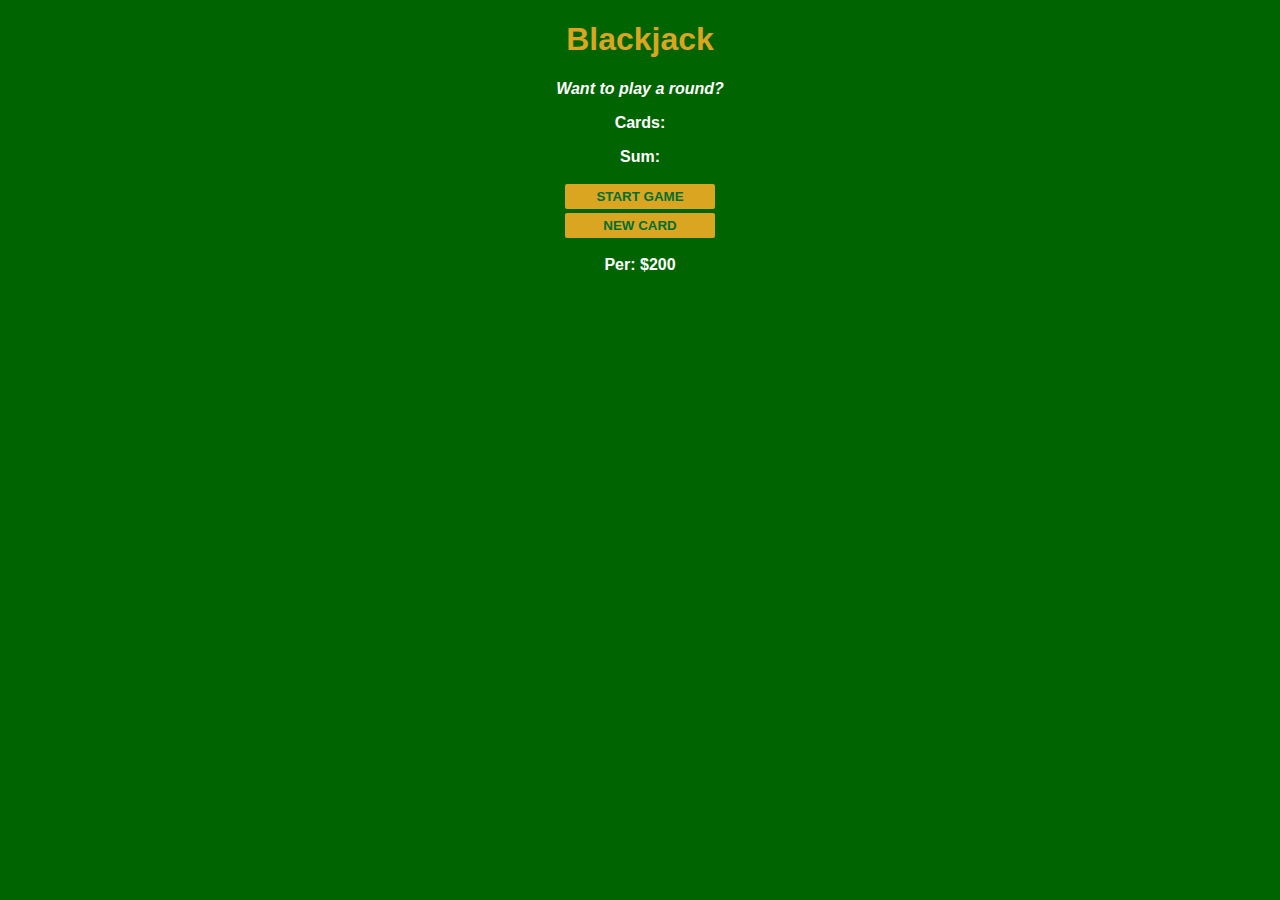
<file: BackJack/index.html>
<!DOCTYPE html>
<html lang="en">
  <head>
    <meta charset="UTF-8" />
    <meta name="viewport" content="width=device-width, initial-scale=1.0" />
    <title>BLACKJACK</title>
    <link rel="stylesheet" href="./style.css" />
  </head>
  <body>
    <h1>Blackjack</h1>
    <p id="msg-El">Want to play a round?</p>
    <p id="cards-El">Cards:</p>
    <p id="sum-El">Sum:</p>
    <button id="start-El" onclick="renderGame()">START GAME</button>
    <br />
    <button id="newcard-El" onclick="newCard()">NEW CARD</button>
    <p id="player-El">Player</p>
    <script src="script.js"></script>
  </body>
</html>
</file>
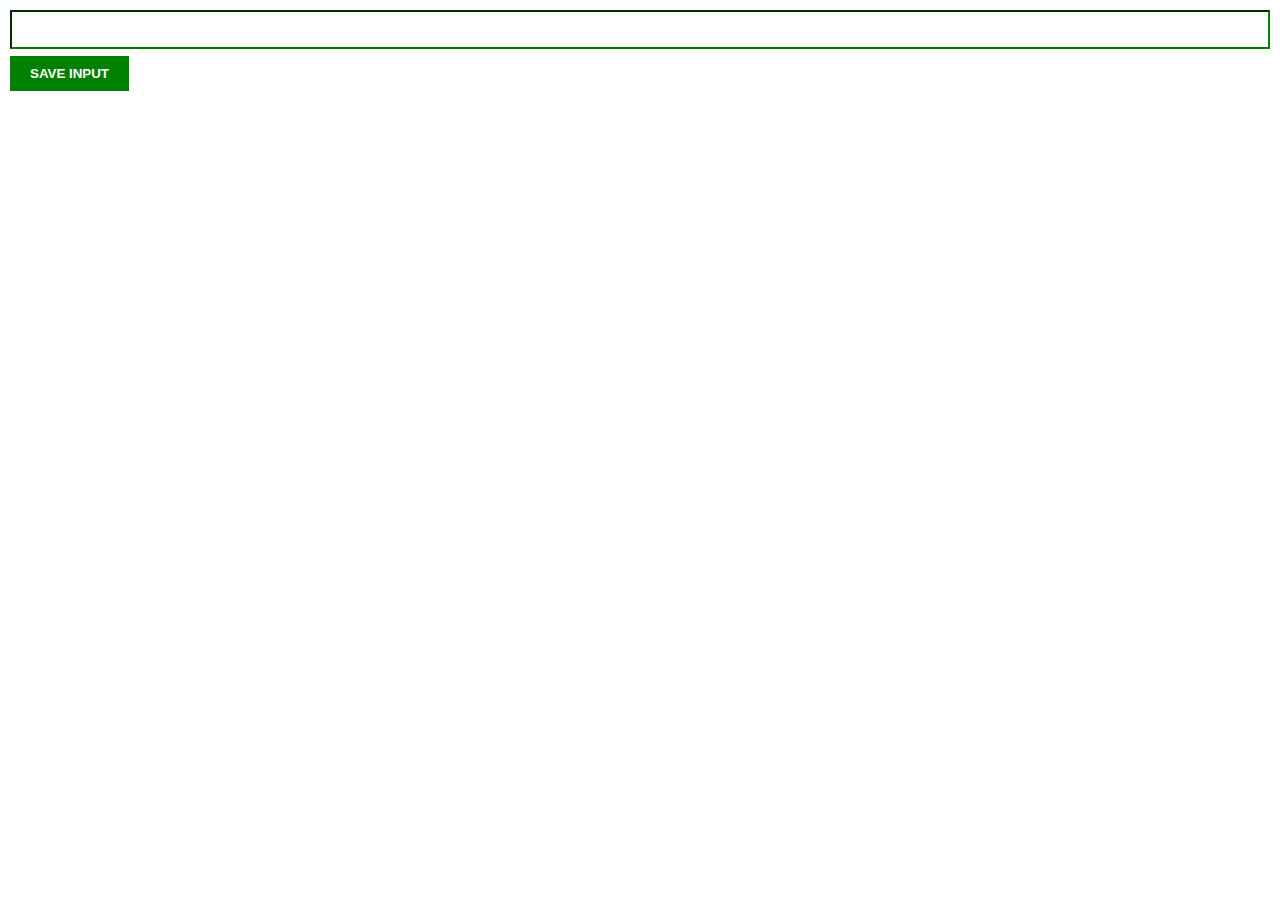
<file: Chrome Extension/index.html>
<!DOCTYPE html>
<html lang="en">
  <head>
    <meta charset="UTF-8" />
    <meta name="viewport" content="width=device-width, initial-scale=1.0" />
    <title>Document</title>
    <link rel="stylesheet" href="./style.css" />
  </head>
  <body>
    <input type="text" id="input-el" />
    <button id="input-btn">SAVE INPUT</button>
    <ul id="ul-el"></ul>
    <script src="./script.js"></script>
  </body>
</html>
</file>
<file: BackJack/style.css>
h1{
    color: goldenrod;
}
body{
    font-family: 'Trebuchet MS', 'Lucida Sans Unicode', 'Lucida Grande', Arial, Helvetica, sans-serif;
    background-color: darkgreen;
    color: white;
    text-align: center;
    font-weight: bold;
}
#msg-El{
    font-style: italic;
}
#start-El{
    font-weight: bold;
    background-color: goldenrod;
    color: #016f32;
    width: 150px;
    border: none;
    padding: 5px;
    border-radius: 2px;
    cursor: pointer;
    margin-top: 2px;
    margin-bottom: 2px;
}
#newcard-El{
    font-weight: bold;
    background-color: goldenrod;
    color: #016f32;
    width: 150px;
    border: none;
    padding: 5px;
    border-radius: 2px;
    cursor: pointer;
    margin-top: 2px;
    margin-bottom: 2px;
}
</file>
<file: Chrome Extension/style.css>
body{
    margin: 0;
    padding: 10px;
    min-width: 400px;
    font-family: Arial, Helvetica, sans-serif;
}
#input-el{
    display: block;
    width: 100%;
    border-color: green;
    padding-left: 10px;
    padding-right: 10px;
    padding-top: 10px;
    padding-bottom: 10px;
    box-sizing: border-box;
}
#input-btn{
    background-color: green;
    color: white;
    cursor: pointer;
    margin-top: 7px;
    padding: 10px 20px;
    border: none;
    font-weight: bold;
}

#ul-el{
    color: green;
    padding-left: 0;
    margin-top: 20px;
}
#ul-el li{
    list-style: none;
    margin-top: 5px;
}
#ul-el a{
    color: green;
}
</file>
